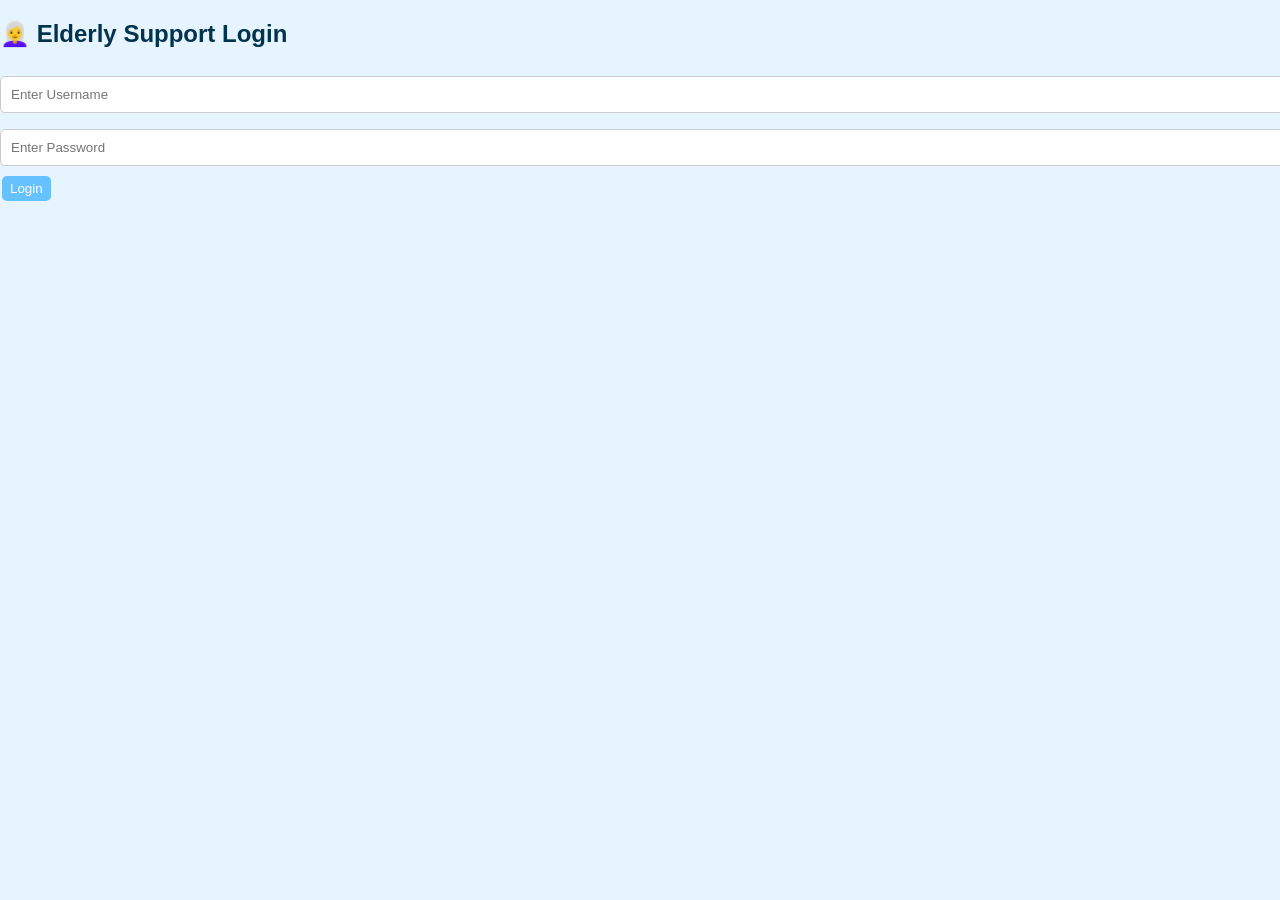
<file: index.html>
<!DOCTYPE html>
<html lang="en">
<head>
  <meta charset="UTF-8">
  <title>Women Elderly Support</title>
  <link rel="stylesheet" href="styles.css">
</head>
<!-- Emergency Button -->
<button class="emergency-btn" onclick="sendEmergency()">
  🚨 Emergency Help
</button>
<body>

  <header>
    <h1>Women Elderly Support</h1>
    <p>Care • Respect • Support</p>
  </header>

  <nav>
  <a href="index.html">Home</a>
  <a href="#services">Services</a>
  <a href="#contact">contact</a>
  <a href="#Quick Support">Quick support</a>
  <a href="#Request Help">Request Help</a>
  

  <button onclick="logout()" class="logout-btn">Logout</button>
</nav>

  <section id="home" class="box">
    <h2> Welcome 💐 </h2>
    <p>We support elderly women with care, safety, and emotional strength.</p>
  </section>

  <section id="about" class="box">
    <h2>About Us 🫱🏻‍🫲🏼 </h2>
    <p>We are a community dedicated to helping elderly women live with dignity, health, and happiness.</p>
  </section>

<section id="services" class="services-section">
  <h2>Our Services 💮 </h2>
  <p class="subtitle">Care, Support & Safety for Elderly Women</p>

  <div class="services-grid">

    <div class="service-box">
      <h3>🏥 Health Care</h3>
      <p>Doctor support, medicine help, and regular health checkups.</p>
    </div>

    <div class="service-box">
      <h3>🧠 Mental Wellbeing</h3>
      <p>Friendly talks, counseling, and loneliness support.</p>
    </div>

    <div class="service-box">
      <h3>💰 Pension & Finance Help</h3>
      <p>Guidance for government schemes and financial support.</p>
    </div>

    <div class="service-box">
      <h3>🏠 Home Assistance</h3>
      <p>Daily help like cleaning, cooking, and basic needs support.</p>
    </div>

    <div class="service-box">
      <h3>🚨 Emergency Help</h3>
      <p>Quick response support during urgent health or safety issues.</p>
    </div>

    <div class="service-box highlight">
      <h3>❤️ 24/7 Care Support</h3>
      <p>Always available support line for elderly women safety.</p>
    </div>

  </div>
</section>

  <section id="contact" class="box">
    <h2>Contact Us</h2>
    <form onsubmit="return submitForm()">
      <input type="text" id="name" placeholder="Your Name" required>
      <input type="email" id="email" placeholder="Your Email" required>
      <textarea id="message" placeholder="Your Message" required></textarea>
      <button type="submit">Send</button>
    </form>
    <p id="msg"></p>
  </section>
 <script src="script.js"></script>
  <script>
  let user = JSON.parse(localStorage.getItem("currentUser"));

  if (!user) {
    window.location.href = "login.html";
  }
</script>
  <section id="request" class="box">
  <h2>🆘 Request Help</h2>
  <p>Fill this form to request support instantly</p>

  <form onsubmit="return requestHelp()">

    <input type="text" id="rname" placeholder="Your Name" required>

    <input type="number" id="rage" placeholder="Age" required>

    <select id="rtype">
      <option value="Medical">Medical Help</option>
      <option value="Emotional">Emotional Support</option>
      <option value="Financial">Financial Guidance</option>
      <option value="Daily Care">Daily Care</option>
      <option value="Emergency">Emergency Help</option>
    </select>

    <textarea id="rmessage" placeholder="Describe your problem..." required></textarea>

    <button type="submit">Send Request</button>
  </form>

  <p id="rmsg"></p>
</section>
<section class="support-panel">
  <h2>📞 Quick Support</h2>
  <p>Get help instantly with one click</p>

  <div class="support-buttons">

    <a href="tel:1800123456" class="btn call">
      📱 Call Support
    </a>

    <button class="btn chat" onclick="openChat()">
      💬 Open Chat
    </button>

    <button class="btn location" onclick="showLocation()">
      📍 Nearby Help Center
    </button>

  </div>
</section>
<!-- Chat Button -->
<button class="chat-float" onclick="toggleChat()">
  💬 Chat
</button>

<!-- Chat Box -->
<div id="chatBox" class="chat-box">

  <div class="chat-header">
    <h3>Support Chat</h3>
    <button onclick="toggleChat()">✖</button>
  </div>

  <div id="chatMessages" class="chat-messages">
    <p class="bot">👩 Hello! How can we help you today?</p>
  </div>

  <div class="chat-input">
    <input type="text" id="userMsg" placeholder="Type your message...">
    <button onclick="sendMsg()">Send</button>
  </div>

</div>
<section id="map" class="box">
  <h2>🗺️ Nearby Help Centers</h2>
  <p>Find support locations near you</p>

  <div class="map-box">
    <p>📍 Guntur Elderly Support Center</p>
    <p>📍 Women Care NGO Center</p>
    <p>📍 Government Health Support Unit</p>
    <p>📍 Community Help Point</p>
  </div>

  <button onclick="showMapAlert()">Open Map</button>
</section>
<footer>
    <p>© 2026 Women Elderly Support | All Rights Reserved</p>
  </footer>
</body>
</html>
</file>
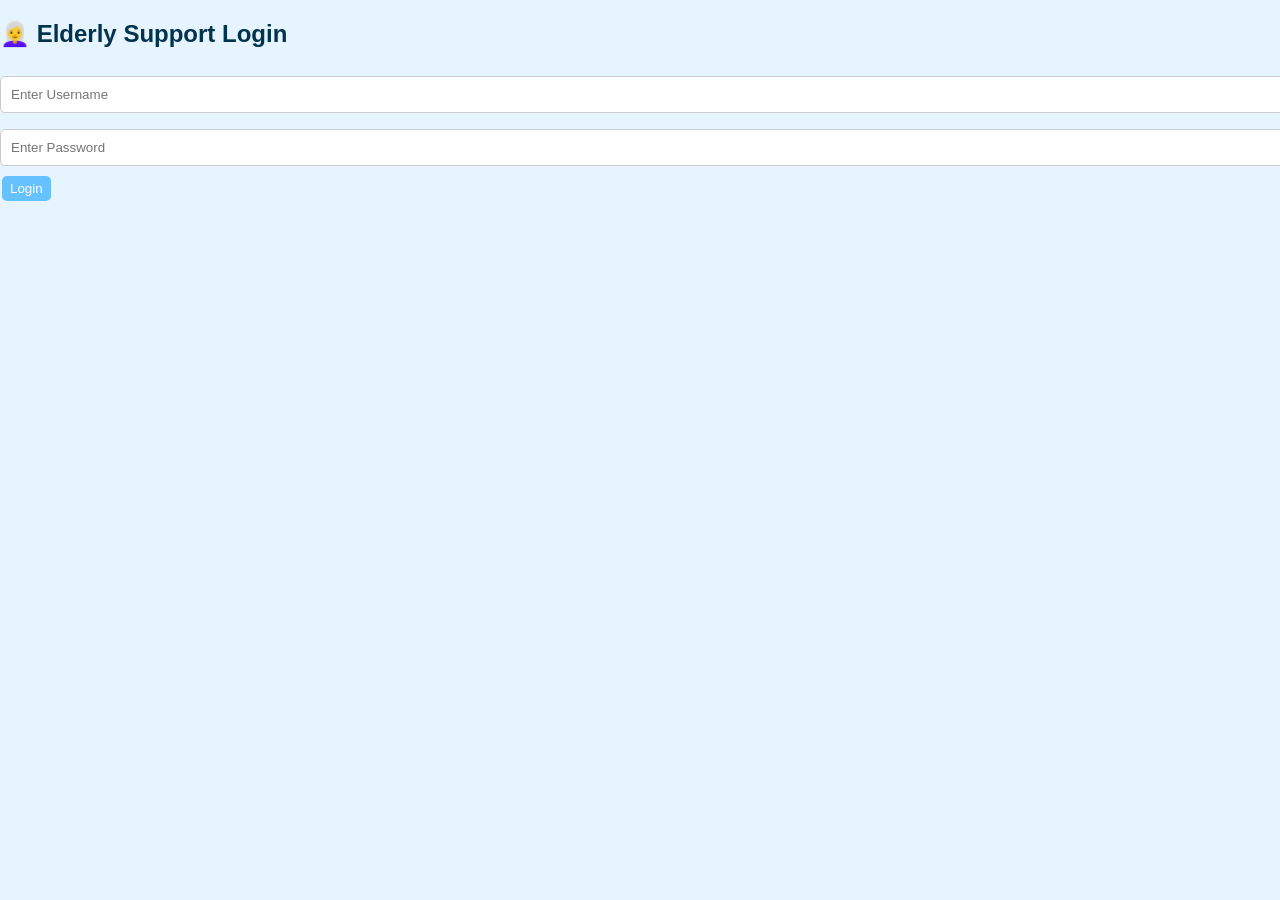
<file: login.html>
<!DOCTYPE html>
<html lang="en">
<head>
  <meta charset="UTF-8">
  <title>Login - Women Elderly Support</title>
  <link rel="stylesheet" href="styles.css">
</head>
<body>

  <div class="login-container">

    <h2>👩‍🦳 Elderly Support Login</h2>

    <input type="text" id="username" placeholder="Enter Username">
    <input type="password" id="password" placeholder="Enter Password">

    <button onclick="login()">Login</button>

    <p id="loginMsg"></p>

  </div>

  <script src="login.js"></script>

</body>
</html>
</file>
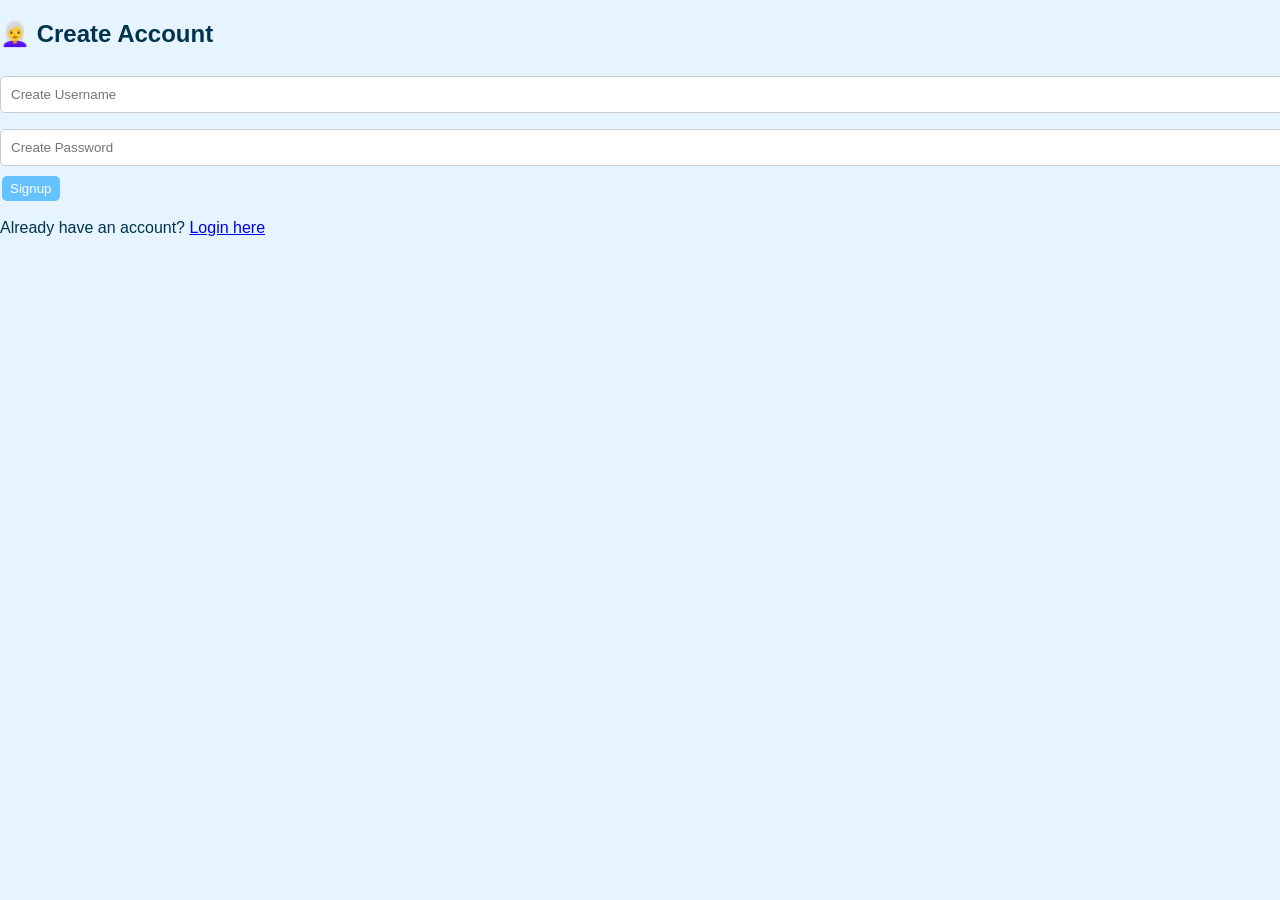
<file: signup.html>
<!DOCTYPE html>
<html lang="en">
<head>
  <meta charset="UTF-8">
  <title>Signup - Women Elderly Support</title>
  <link rel="stylesheet" href="styles.css">
</head>
<body>

  <div class="login-container">

    <h2>👩‍🦳 Create Account</h2>

    <input type="text" id="newUser" placeholder="Create Username">
    <input type="password" id="newPass" placeholder="Create Password">

    <button onclick="signup()">Signup</button>

    <p id="signupMsg"></p>

    <p>
      Already have an account? 
      <a href="login.html">Login here</a>
    </p>

  </div>

  <script src="signup.js"></script>

</body>
</html>
</file>
<file: styles.css>
body {
  font-family: Arial;
  margin: 0;
  background: #e6f4ff;
  color: #00334d;
}

header {
  background: #66c2ff;
  text-align: center;
  padding: 20px;
  color: white;
}

nav {
  display: flex;
  justify-content: center;
  background: #99d6ff;
  padding: 10px;
}

nav a {
  margin: 0 15px;
  text-decoration: none;
  color: #00334d;
  font-weight: bold;
}

.box {
  background: white;
  margin: 20px auto;
  padding: 20px;
  width: 80%;
  border-radius: 10px;
  box-shadow: 0 0 10px rgba(0,0,0,0.1);
}

ul {
  list-style-type: square;
}

input, textarea {
  width: 100%;
  margin: 8px 0;
  padding: 10px;
  border: 1px solid #ccc;
  border-radius: 5px;
}

button {
  background: #66c2ff;
  color: white;
  border: none;
  padding: 10px 15px;
  cursor: pointer;
}

button:hover {
  background: #3399ff;
}

footer {
  text-align: center;
  padding: 15px;
  background: #66c2ff;
  color: white;
}
.services-section {
  padding: 30px;
  text-align: center;
}

.subtitle {
  color: #555;
  margin-bottom: 20px;
}

.services-grid {
  display: grid;
  grid-template-columns: repeat(auto-fit, minmax(220px, 1fr));
  gap: 15px;
  width: 85%;
  margin: auto;
}

.service-box {
  background: white;
  padding: 18px;
  border-radius: 12px;
  box-shadow: 0 4px 12px rgba(0,0,0,0.08);
  transition: 0.3s;
  border-top: 4px solid #66c2ff;
}

.service-box:hover {
  transform: translateY(-5px);
}

.service-box h3 {
  color: #0077b3;
}

.highlight {
  background: #dff3ff;
  border-top: 4px solid #ff6b6b;
}
.emergency-btn {
  position: fixed;
  bottom: 20px;
  right: 20px;
  background: #ff3b3b;
  color: white;
  border: none;
  padding: 15px 18px;
  border-radius: 50px;
  font-weight: bold;
  cursor: pointer;
  box-shadow: 0 4px 10px rgba(0,0,0,0.2);
  transition: 0.3s;
}

.emergency-btn:hover {
  background: #e60000;
  transform: scale(1.05);
}
select {
  width: 100%;
  margin: 8px 0;
  padding: 10px;
  border-radius: 5px;
  border: 1px solid #ccc;
}

form button {
  width: 100%;
  background: #0077b3;
  color: white;
  padding: 12px;
  border: none;
  border-radius: 6px;
  cursor: pointer;
}

form button:hover {
  background: #005f8a;
}
.support-panel {
  text-align: center;
  padding: 30px;
}

.support-buttons {
  display: flex;
  flex-wrap: wrap;
  justify-content: center;
  gap: 15px;
  margin-top: 15px;
}

.btn {
  padding: 12px 18px;
  border-radius: 10px;
  text-decoration: none;
  border: none;
  cursor: pointer;
  font-weight: bold;
  transition: 0.3s;
  color: white;
}

.call {
  background: #28a745;
}

.chat {
  background: #0077b3;
}

.location {
  background: #ff9800;
}

.btn:hover {
  transform: scale(1.05);
}
.chat-float {
  position: fixed;
  bottom: 90px;
  right: 20px;
  background: #0077b3;
  color: white;
  border: none;
  padding: 12px 16px;
  border-radius: 50px;
  cursor: pointer;
}

.chat-box {
  position: fixed;
  bottom: 150px;
  right: 20px;
  width: 280px;
  background: white;
  border-radius: 10px;
  box-shadow: 0 5px 15px rgba(0,0,0,0.2);
  display: none;
  flex-direction: column;
}

.chat-header {
  background: #0077b3;
  color: white;
  padding: 10px;
  display: flex;
  justify-content: space-between;
}

.chat-messages {
  height: 200px;
  overflow-y: auto;
  padding: 10px;
}

.chat-input {
  display: flex;
  border-top: 1px solid #ddd;
}

.chat-input input {
  flex: 1;
  padding: 8px;
  border: none;
}

.chat-input button {
  background: #0077b3;
  color: white;
  border: none;
  padding: 8px 10px;
}

.bot {
  background: #e6f4ff;
  padding: 6px;
  border-radius: 5px;
  margin: 5px 0;
}
.map-box {
  background: #e6f4ff;
  padding: 15px;
  border-radius: 10px;
  margin: 10px auto;
  width: 80%;
  text-align: left;
  border-left: 5px solid #0077b3;
}

.map-box p {
  margin: 8px 0;
}

button {
  margin-top: 10px;
}
.logout-btn:hover {
  background: #e60000;
}
button {
  margin: 2px;
  padding: 5px 8px;
  border: none;
  border-radius: 5px;
  cursor: pointer;
}

button:hover {
  opacity: 0.8;
}
nav button {
  background: #ffcc00;
  color: black;
  border: none;
  padding: 8px 10px;
  border-radius: 6px;
  cursor: pointer;
  margin-left: 5px;
}

nav button:hover {
  background: #e6b800;
}
</file>
